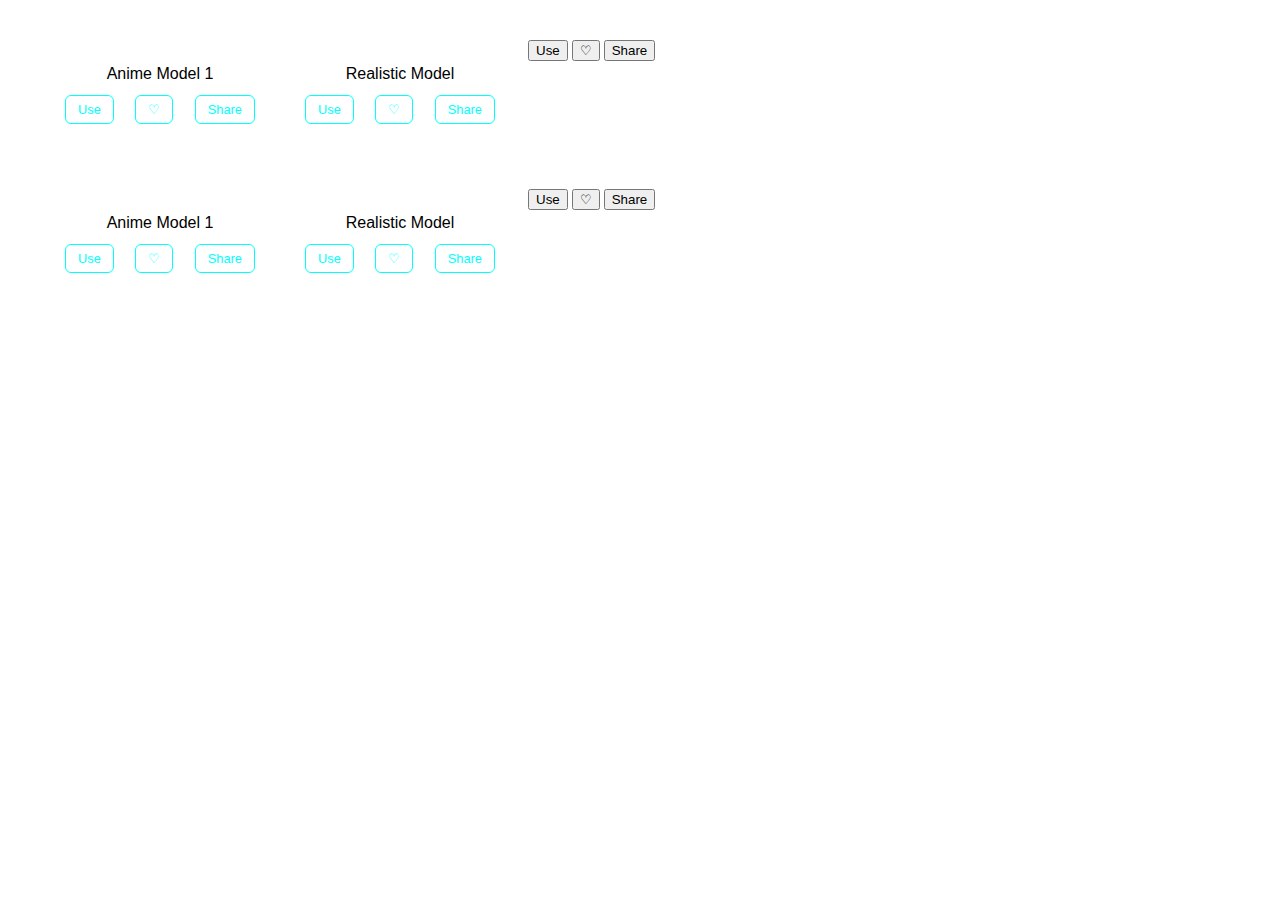
<file: discover.html>
<!DOCTYPE html>
<html lang="en">
<head>
  <meta charset="UTF-8" />
  <title>Discover</title>
  <meta name="viewport" content="width=device-width, initial-scale=1.0" />
  
<style>
  .card, .button, .input {
    background: rgba(255, 255, 255, 0.05);
    color: var(--text-color);
    border: 1px solid rgba(255, 255, 255, 0.1);
    border-radius: 8px;
    padding: 12px;
    margin: 8px 0;
    transition: background 0.3s ease, color 0.3s ease;
  }

  [data-theme="light"] .card,
  [data-theme="light"] .button,
  [data-theme="light"] .input {
    background: rgba(0, 0, 0, 0.05);
    color: #111;
    border: 1px solid rgba(0, 0, 0, 0.1);
  }

  .button:hover {
    background: rgba(255, 255, 255, 0.15);
  }

  [data-theme="light"] .button:hover {
    background: rgba(0, 0, 0, 0.1);
  }
</style>


<style>
  .model-card {
    background: rgba(255,255,255,0.05);
    border: 1px solid rgba(255,255,255,0.1);
    border-radius: 12px;
    padding: 16px;
    color: var(--text-color);
    font-family: sans-serif;
    transition: transform 0.3s ease, box-shadow 0.3s ease;
    text-align: center;
  }

  .model-card:hover {
    transform: translateY(-6px) scale(1.02);
    box-shadow: 0 6px 18px rgba(0,255,255,0.15);
  }

  [data-theme="light"] .model-card {
    background: rgba(0,0,0,0.03);
    border-color: rgba(0,0,0,0.05);
  }
</style>


<style>
  .model-card .card-actions {
    display: flex;
    justify-content: space-between;
    margin-top: 12px;
  }

  .model-card button {
    background: transparent;
    border: 1px solid #0ff;
    color: #0ff;
    padding: 6px 12px;
    border-radius: 6px;
    font-size: 0.8rem;
    cursor: pointer;
    transition: background 0.3s ease, color 0.3s ease;
  }

  .model-card button:hover {
    background: #0ff;
    color: black;
  }

  [data-theme="light"] .model-card button {
    border-color: #0072ff;
    color: #0072ff;
  }

  [data-theme="light"] .model-card button:hover {
    background: #0072ff;
    color: white;
  }
</style>

</head>
<body>
  <div id="discover-grid" style="display:grid;grid-template-columns:repeat(auto-fill,minmax(200px,1fr));gap:1rem;margin:40px;">
    <!-- Discover model cards will be inserted here -->
    <div class="model-card card" data-category="Anime" data-nsfw="false">Anime Model 1
  <div class="card-actions">
    <button onclick="useModel(this.closest('.model-card').innerText)">Use</button>
    <button class="favorite-btn" onclick="favoriteModel(this.closest('.model-card').innerText, this)">♡</button>
    <button onclick="shareModel(this.closest('.model-card').innerText)">Share</button>
  </div>
</div>

    <div class="model-card card" data-category="Artistic" data-nsfw="true">Artistic NSFW Model
  <div class="card-actions">
    <button onclick="useModel(this.closest('.model-card').innerText)">Use</button>
    <button class="favorite-btn" onclick="favoriteModel(this.closest('.model-card').innerText, this)">♡</button>
    <button onclick="shareModel(this.closest('.model-card').innerText)">Share</button>
  </div>
</div>

    <div class="model-card card" data-category="Photorealistic" data-nsfw="false">Realistic Model
  <div class="card-actions">
    <button onclick="useModel(this.closest('.model-card').innerText)">Use</button>
    <button class="favorite-btn" onclick="favoriteModel(this.closest('.model-card').innerText, this)">♡</button>
    <button onclick="shareModel(this.closest('.model-card').innerText)">Share</button>
  </div>
</div>

  
  <div class="card-actions">
    <button onclick="useModel(this.closest('.model-card').innerText)">Use</button>
    <button class="favorite-btn" onclick="favoriteModel(this.closest('.model-card').innerText, this)">♡</button>
    <button onclick="shareModel(this.closest('.model-card').innerText)">Share</button>
  </div>
</div>


  <script>
    document.addEventListener("DOMContentLoaded", () => {
      const defaultCategory = localStorage.getItem("defaultCategory");
      const enableAnimations = localStorage.getItem("enableAnimations") === "true";
      const showNSFW = localStorage.getItem("showNSFW") === "true";

      if (!enableAnimations) {
        document.body.classList.add("no-animations");
      }

      const cards = document.querySelectorAll(".model-card");
      cards.forEach(card => {
        const cat = card.dataset.category;
        const nsfw = card.dataset.nsfw === "true";
        if (defaultCategory && cat !== defaultCategory) {
          card.style.display = "none";
        }
        if (!showNSFW && nsfw) {
          card.style.display = "none";
        }
      });
    });
  </script>

  <style>
    .no-animations * {
      transition: none !important;
      animation: none !important;
    }
  </style>

<script>
  function useModel(name) {
    alert("Using model: " + name);
  }
  function favoriteModel(name) {
    alert("Favorited model: " + name);
  }
  function shareModel(name) {
    alert("Shared model: " + name);
  }
</script>


<script>
  function useModel(name) {
    alert("Using model: " + name);
  }
  function shareModel(name) {
    alert("Shared model: " + name);
  }
  function favoriteModel(name, el) {
    const saved = JSON.parse(localStorage.getItem("favorites") || "[]");
    const index = saved.indexOf(name);
    if (index >= 0) {
      saved.splice(index, 1);
      el.textContent = "♡";
    } else {
      saved.push(name);
      el.textContent = "♥";
    }
    localStorage.setItem("favorites", JSON.stringify(saved));
  }

  document.addEventListener("DOMContentLoaded", () => {
    const cards = document.querySelectorAll(".model-card");
    const saved = JSON.parse(localStorage.getItem("favorites") || "[]");
    cards.forEach(card => {
      const modelName = card.textContent.trim();
      const favBtn = card.querySelector(".favorite-btn");
      if (favBtn && saved.includes(modelName)) {
        favBtn.textContent = "♥";
      }
    });
  });
</script>

</body>
</html>
<nav class="bottom-nav">
<!DOCTYPE html>
<html lang="en">
<head>
  <meta charset="UTF-8" />
  <title>Discover</title>
  <meta name="viewport" content="width=device-width, initial-scale=1.0" />
  
<style>
  .card, .button, .input {
    background: rgba(255, 255, 255, 0.05);
    color: var(--text-color);
    border: 1px solid rgba(255, 255, 255, 0.1);
    border-radius: 8px;
    padding: 12px;
    margin: 8px 0;
    transition: background 0.3s ease, color 0.3s ease;
  }

  [data-theme="light"] .card,
  [data-theme="light"] .button,
  [data-theme="light"] .input {
    background: rgba(0, 0, 0, 0.05);
    color: #111;
    border: 1px solid rgba(0, 0, 0, 0.1);
  }

  .button:hover {
    background: rgba(255, 255, 255, 0.15);
  }

  [data-theme="light"] .button:hover {
    background: rgba(0, 0, 0, 0.1);
  }
</style>


<style>
  .model-card {
    background: rgba(255,255,255,0.05);
    border: 1px solid rgba(255,255,255,0.1);
    border-radius: 12px;
    padding: 16px;
    color: var(--text-color);
    font-family: sans-serif;
    transition: transform 0.3s ease, box-shadow 0.3s ease;
    text-align: center;
  }

  .model-card:hover {
    transform: translateY(-6px) scale(1.02);
    box-shadow: 0 6px 18px rgba(0,255,255,0.15);
  }

  [data-theme="light"] .model-card {
    background: rgba(0,0,0,0.03);
    border-color: rgba(0,0,0,0.05);
  }
</style>


<style>
  .model-card .card-actions {
    display: flex;
    justify-content: space-between;
    margin-top: 12px;
  }

  .model-card button {
    background: transparent;
    border: 1px solid #0ff;
    color: #0ff;
    padding: 6px 12px;
    border-radius: 6px;
    font-size: 0.8rem;
    cursor: pointer;
    transition: background 0.3s ease, color 0.3s ease;
  }

  .model-card button:hover {
    background: #0ff;
    color: black;
  }

  [data-theme="light"] .model-card button {
    border-color: #0072ff;
    color: #0072ff;
  }

  [data-theme="light"] .model-card button:hover {
    background: #0072ff;
    color: white;
  }
</style>

</head>
<body>
  <div id="discover-grid" style="display:grid;grid-template-columns:repeat(auto-fill,minmax(200px,1fr));gap:1rem;margin:40px;">
    <!-- Discover model cards will be inserted here -->
    <div class="model-card card" data-category="Anime" data-nsfw="false">Anime Model 1
  <div class="card-actions">
    <button onclick="useModel(this.closest('.model-card').innerText)">Use</button>
    <button class="favorite-btn" onclick="favoriteModel(this.closest('.model-card').innerText, this)">♡</button>
    <button onclick="shareModel(this.closest('.model-card').innerText)">Share</button>
  </div>
</div>

    <div class="model-card card" data-category="Artistic" data-nsfw="true">Artistic NSFW Model
  <div class="card-actions">
    <button onclick="useModel(this.closest('.model-card').innerText)">Use</button>
    <button class="favorite-btn" onclick="favoriteModel(this.closest('.model-card').innerText, this)">♡</button>
    <button onclick="shareModel(this.closest('.model-card').innerText)">Share</button>
  </div>
</div>

    <div class="model-card card" data-category="Photorealistic" data-nsfw="false">Realistic Model
  <div class="card-actions">
    <button onclick="useModel(this.closest('.model-card').innerText)">Use</button>
    <button class="favorite-btn" onclick="favoriteModel(this.closest('.model-card').innerText, this)">♡</button>
    <button onclick="shareModel(this.closest('.model-card').innerText)">Share</button>
  </div>
</div>

  
  <div class="card-actions">
    <button onclick="useModel(this.closest('.model-card').innerText)">Use</button>
    <button class="favorite-btn" onclick="favoriteModel(this.closest('.model-card').innerText, this)">♡</button>
    <button onclick="shareModel(this.closest('.model-card').innerText)">Share</button>
  </div>
</div>


  <script>
    document.addEventListener("DOMContentLoaded", () => {
      const defaultCategory = localStorage.getItem("defaultCategory");
      const enableAnimations = localStorage.getItem("enableAnimations") === "true";
      const showNSFW = localStorage.getItem("showNSFW") === "true";

      if (!enableAnimations) {
        document.body.classList.add("no-animations");
      }

      const cards = document.querySelectorAll(".model-card");
      cards.forEach(card => {
        const cat = card.dataset.category;
        const nsfw = card.dataset.nsfw === "true";
        if (defaultCategory && cat !== defaultCategory) {
          card.style.display = "none";
        }
        if (!showNSFW && nsfw) {
          card.style.display = "none";
        }
      });
    });
  </script>

  <style>
    .no-animations * {
      transition: none !important;
      animation: none !important;
    }
  </style>

<script>
  function useModel(name) {
    alert("Using model: " + name);
  }
  function favoriteModel(name) {
    alert("Favorited model: " + name);
  }
  function shareModel(name) {
    alert("Shared model: " + name);
  }
</script>


<script>
  function useModel(name) {
    alert("Using model: " + name);
  }
  function shareModel(name) {
    alert("Shared model: " + name);
  }
  function favoriteModel(name, el) {
    const saved = JSON.parse(localStorage.getItem("favorites") || "[]");
    const index = saved.indexOf(name);
    if (index >= 0) {
      saved.splice(index, 1);
      el.textContent = "♡";
    } else {
      saved.push(name);
      el.textContent = "♥";
    }
    localStorage.setItem("favorites", JSON.stringify(saved));
  }

  document.addEventListener("DOMContentLoaded", () => {
    const cards = document.querySelectorAll(".model-card");
    const saved = JSON.parse(localStorage.getItem("favorites") || "[]");
    cards.forEach(card => {
      const modelName = card.textContent.trim();
      const favBtn = card.querySelector(".favorite-btn");
      if (favBtn && saved.includes(modelName)) {
        favBtn.textContent = "♥";
      }
    });
  });
</script>

</body>
</html>
</file>
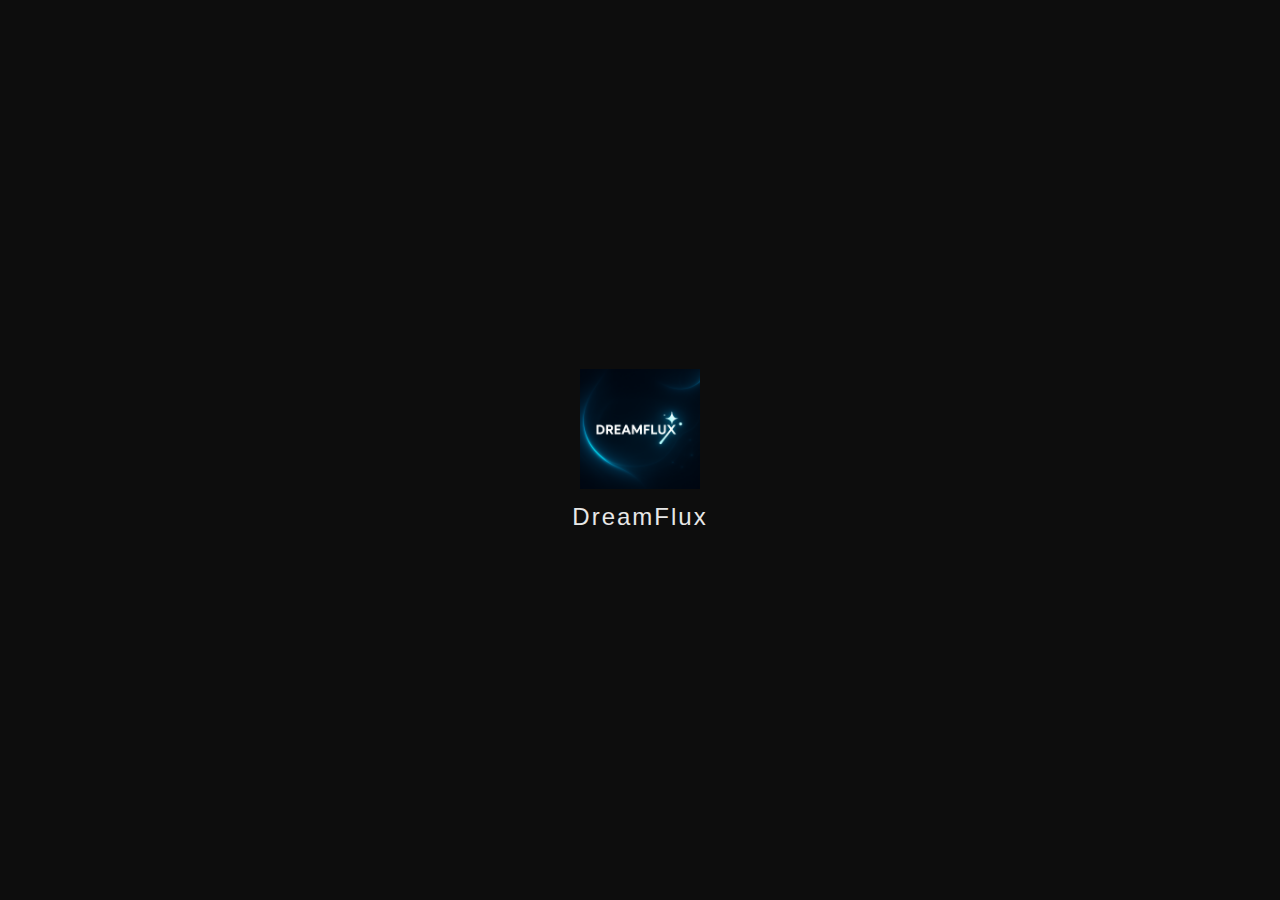
<file: splash.html>
<!DOCTYPE html>
<html lang="en">
<head>
  <meta charset="UTF-8" />
  <title>DreamFlux</title>
  <meta name="viewport" content="width=device-width, initial-scale=1.0" />
  <style>
    body {
      margin: 0;
      padding: 0;
      background: #0d0d0d;
      color: white;
      font-family: 'Segoe UI', sans-serif;
      display: flex;
      justify-content: center;
      align-items: center;
      height: 100vh;
      overflow: hidden;
      transition: filter 1s ease;
    }

    .logo-container {
      text-align: center;
      animation: popfade 2s ease-in-out forwards;
    }

    .logo-container img {
      width: 120px;
      height: auto;
      animation: pulse 2s infinite;
    }

    .logo-text {
      margin-top: 10px;
      font-size: 1.5rem;
      letter-spacing: 2px;
      opacity: 0.9;
    }

    @keyframes pulse {
      0%, 100% {
        transform: scale(1);
        filter: drop-shadow(0 0 5px #fff);
      }
      50% {
        transform: scale(1.1);
        filter: drop-shadow(0 0 20px #00ffff);
      }
    }

    @keyframes popfade {
      0% {
        opacity: 0;
        transform: scale(0.5);
      }
      100% {
        opacity: 1;
        transform: scale(1);
      }
    }
  </style>
</head>
<body>
  <div class="logo-container">
    <img src="assets/images/DreamFluxHeader.png" alt="DreamFlux Logo" />
    <div class="logo-text">DreamFlux</div>
  </div>

  <audio id="intro-sound" autoplay>
    <source src="https://cdn.pixabay.com/download/audio/2022/03/15/audio_fcd5a64b1e.mp3?filename=magical-transition-108384.mp3" type="audio/mpeg">
  </audio>

  <script>
    const sound = document.getElementById("intro-sound");
    setTimeout(() => {
      document.body.style.filter = "blur(10px)";
    }, 1500);
    setTimeout(() => {
      window.location.href = "index.html";
    }, 2200);
  </script>
</body>
</html>
</file>
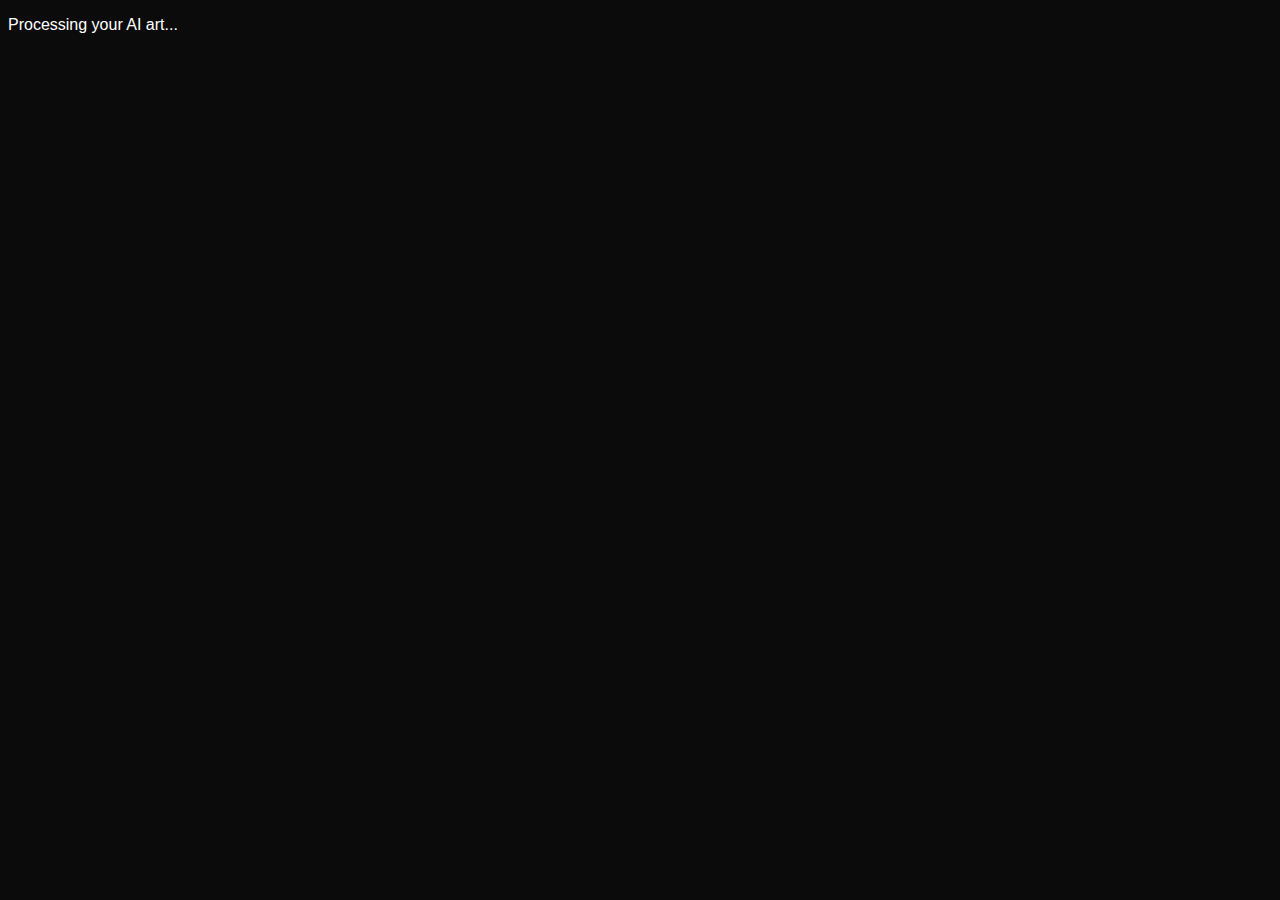
<file: pages/loading.html>
<!DOCTYPE html>
<html lang="en">
<head>
  <meta charset="UTF-8" />
  <meta name="viewport" content="width=device-width, initial-scale=1.0"/>
  <title>Processing - DreamFlux</title>
  <link rel="stylesheet" href="../assets/css/style.css">
</head>
<body>
  <main class="loading-screen">
    <p>Processing your AI art...</p>
    <div class="loader"></div>
  </main>
</body>
</html>
</file>
<file: assets/css/style.css>
body {
  background-color: #0b0b0b;
  color: white;
  font-family: sans-serif;
}
.top-bar {
  text-align: center;
  padding: 16px;
  font-size: 1.5em;
}
.card {
  background: #111;
  margin: 16px;
  padding: 16px;
  border-radius: 12px;
}
textarea {
  width: 100%;
  padding: 12px;
  border-radius: 10px;
  border: none;
  background: #222;
  color: white;
}
button {
  padding: 14px 24px;
  background: white;
  color: black;
  border-radius: 999px;
  font-weight: bold;
  border: none;
}
.bottom-nav {
  position: fixed;
  bottom: 0;
  width: 100%;
  background: #111;
  display: flex;
  justify-content: space-around;
  padding: 12px 0;
}
.icon {
  width: 24px;
  height: 24px;
}

#model-preview {
  transition: opacity 0.3s ease;
  opacity: 0;
  pointer-events: none;
}
#model-preview.show {
  display: flex;
  opacity: 1;
  pointer-events: auto;
}
#model-preview .preview-inner {
  transform: scale(0.85);
  transition: transform 0.3s ease;
}
#model-preview.show .preview-inner {
  transform: scale(1);
}

/* Masonry fade-in animation */
.masonry-item {
  opacity: 0;
  transform: scale(0.95);
  animation: fadeInScale 0.5s ease forwards;
}

@keyframes fadeInScale {
  to {
    opacity: 1;
    transform: scale(1);
  }
}

/* Advanced Options animation */
details[open] > div {
  animation: slideDown 0.4s ease;
}
@keyframes slideDown {
  from {
    opacity: 0;
    transform: translateY(-10px);
  }
  to {
    opacity: 1;
    transform: translateY(0);
  }
}

/* Resize thumbnails in model cards */
.model-card img {
  height: 100px;
  width: auto;
  max-width: 160px;
  border-radius: 6px;
  object-fit: cover;
}

/* Hover effect and selected model style */
.model-card {
  transition: transform 0.2s ease, box-shadow 0.2s ease;
  cursor: pointer;
}

.model-card:hover {
  transform: scale(1.05);
  box-shadow: 0 0 8px rgba(255, 255, 255, 0.2);
}

.model-card.active {
  border: 2px solid #00f0ff;
  box-shadow: 0 0 12px rgba(0, 240, 255, 0.4);
}

.model-card img {
  height: 100px;
  width: auto;
  max-width: 160px;
  border-radius: 6px;
  object-fit: cover;
  object-position: top; /* Crop from top to avoid pollinations.ai watermark */
}

/* Animated entry and two-row wrap for model cards */
.model-scroll {
  flex-wrap: wrap;
  justify-content: flex-start;
}

.model-card {
  animation: fadeSlideIn 0.4s ease both;
  margin-bottom: 12px;
  width: calc(50% - 12px);
  max-width: 160px;
}

@keyframes fadeSlideIn {
  from {
    opacity: 0;
    transform: translateY(20px) scale(0.95);
  }
  to {
    opacity: 1;
    transform: translateY(0) scale(1);
  }
}

.tag-section {
  margin-bottom: 20px;
  background: #1b1b1b;
  border-radius: 8px;
  padding: 10px 12px;
  box-shadow: 0 0 8px rgba(0,0,0,0.3);
}

.tag-section summary {
  font-weight: 600;
  font-size: 1.1em;
  cursor: pointer;
  color: #00f0ff;
  margin-bottom: 8px;
}

.model-scroll {
  display: flex;
  flex-wrap: wrap;
  gap: 12px;
}

.model-card {
  width: calc(50% - 12px);
  max-width: 160px;
  transition: transform 0.2s ease, box-shadow 0.2s ease;
  animation: fadeSlideIn 0.4s ease both;
}

.model-card img {
  height: 100px;
  width: auto;
  border-radius: 6px;
  object-fit: cover;
  object-position: top;
}

.model-card:hover {
  transform: scale(1.05);
  box-shadow: 0 0 8px rgba(255, 255, 255, 0.2);
}

.model-card.active {
  border: 2px solid #00f0ff;
  box-shadow: 0 0 12px rgba(0, 240, 255, 0.4);
}

@keyframes fadeSlideIn {
  from {
    opacity: 0;
    transform: translateY(20px) scale(0.95);
  }
  to {
    opacity: 1;
    transform: translateY(0) scale(1);
  }
}

/* Remove entry animation and keep only hover effect */
.model-card {
  transition: transform 0.2s ease, box-shadow 0.2s ease;
  cursor: pointer;
  width: 160px;
}

.model-card:hover {
  transform: scale(1.05);
  box-shadow: 0 0 8px rgba(255, 255, 255, 0.2);
}

.model-card.active {
  border: 2px solid #00f0ff;
  box-shadow: 0 0 12px rgba(0, 240, 255, 0.4);
}

/* One-row layout (horizontal scroll) */
.model-scroll {
  display: flex;
  flex-wrap: nowrap;
  overflow-x: auto;
  gap: 12px;
}

/* Collapsed by default */
.tag-section {
  margin-bottom: 20px;
  background: #1b1b1b;
  border-radius: 8px;
  padding: 10px 12px;
  box-shadow: 0 0 8px rgba(0,0,0,0.3);
}

.tag-section[open] > summary {
  color: #00f0ff;
}

.tag-section summary {
  font-weight: 600;
  font-size: 1.1em;
  cursor: pointer;
  user-select: none;
  color: #aaa;
}

/* Hover effect for Start Drawing button */
#generate-button {
  background-color: #00f0ff;
  color: #000;
  border: none;
  padding: 12px 24px;
  font-weight: bold;
  font-size: 1rem;
  border-radius: 8px;
  transition: background-color 0.3s ease, transform 0.2s ease;
}

#generate-button:hover {
  background-color: #00c8d6;
  transform: scale(1.05);
}

#generate-button {
  background-color: #00f0ff;
  color: #000;
  border: none;
  padding: 12px 24px;
  font-weight: bold;
  font-size: 1rem;
  border-radius: 8px;
  transition: background-color 0.3s ease, transform 0.2s ease;
  cursor: pointer;
  margin-top: 1rem;
}

#generate-button:hover {
  background-color: #00c8d6;
  transform: scale(1.05);
}
</file>
